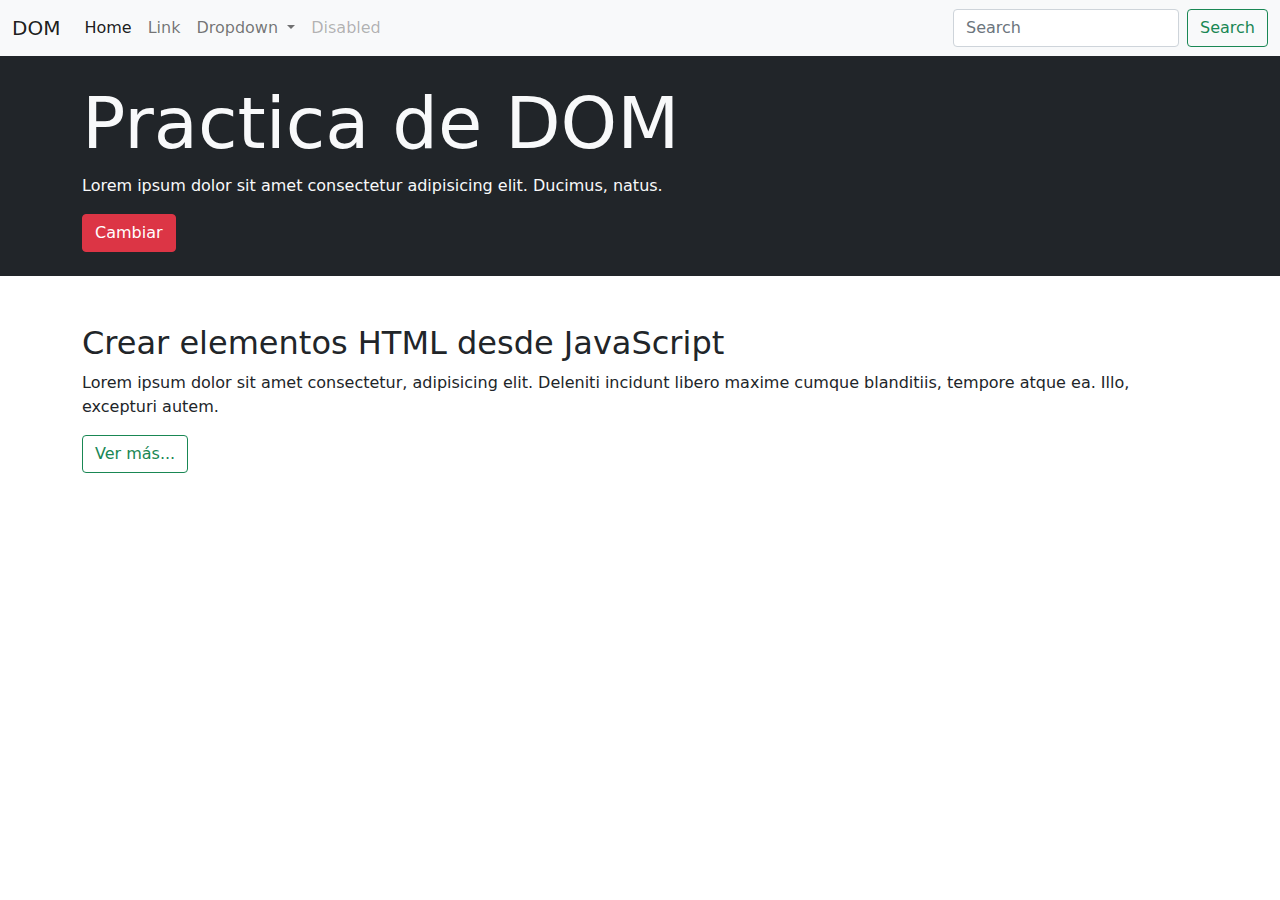
<file: index.htm>
<!DOCTYPE html>
<html lang="es">
<head>
    <meta charset="UTF-8">
    <meta http-equiv="X-UA-Compatible" content="IE=edge">
    <meta name="viewport" content="width=device-width, initial-scale=1.0">
    <meta name="author" content="Facundo Moya">
    <meta name="description" content="practica de DOM">
    <meta name="keywords" content="DOM, practica de DOM">
    <link rel="stylesheet" href="CSS/bootstrap.min.css">
    <link rel="stylesheet" href="CSS/style.css">
    <title>Practica DOM</title>
</head>
<body>
    <header>
        <nav class="navbar navbar-expand-lg navbar-light bg-light">
            <div class="container-fluid">
              <a class="navbar-brand" href="#">DOM</a>
              <button class="navbar-toggler" type="button" data-bs-toggle="collapse" data-bs-target="#navbarSupportedContent" aria-controls="navbarSupportedContent" aria-expanded="false" aria-label="Toggle navigation">
                <span class="navbar-toggler-icon"></span>
              </button>
              <div class="collapse navbar-collapse" id="navbarSupportedContent">
                <ul class="navbar-nav me-auto mb-2 mb-lg-0">
                  <li class="nav-item">
                    <a class="nav-link active" aria-current="page" href="#">Home</a>
                  </li>
                  <li class="nav-item">
                    <a class="nav-link" href="#">Link</a>
                  </li>
                  <li class="nav-item dropdown">
                    <a class="nav-link dropdown-toggle" href="#" id="navbarDropdown" role="button" data-bs-toggle="dropdown" aria-expanded="false">
                      Dropdown
                    </a>
                    <ul class="dropdown-menu" aria-labelledby="navbarDropdown">
                      <li><a class="dropdown-item" href="#">Action</a></li>
                      <li><a class="dropdown-item" href="#">Another action</a></li>
                      <li><hr class="dropdown-divider"></li>
                      <li><a class="dropdown-item" href="#">Something else here</a></li>
                    </ul>
                  </li>
                  <li class="nav-item">
                    <a class="nav-link disabled">Disabled</a>
                  </li>
                </ul>
                <form class="d-flex">
                  <input class="form-control me-2" type="search" placeholder="Search" aria-label="Search">
                  <button class="btn btn-outline-success" type="submit">Search</button>
                </form>
              </div>
            </div>
          </nav>
    </header>
    <main>
        <section class="bg-dark py-4">
            <article class="container text-light">
                <h1 class="display-2" id="titulo">Practica de DOM</h1>
                <p>Lorem ipsum dolor sit amet consectetur adipisicing elit. Ducimus, natus.</p>
                <button class="btn btn-danger" onclick="cambiarTitulo()">Cambiar</button>
            </article>
        </section>
        <section class="my-5 container">
          <article>
            <h2>Crear elementos HTML desde JavaScript</h2>
            <p>Lorem ipsum dolor sit amet consectetur, adipisicing elit. Deleniti incidunt libero maxime cumque blanditiis, tempore atque ea. Illo, excepturi autem.</p>
          </article>
          <button class="btn btn-outline-success" onclick="verMas()" id="btnVerMas">Ver más...</button>
        </section>
    </main>
    <footer></footer>
    <script src="JS/bootstrap.min.js"></script>
    <script src="JS/app.js"></script>
</body>
</html>
</file>
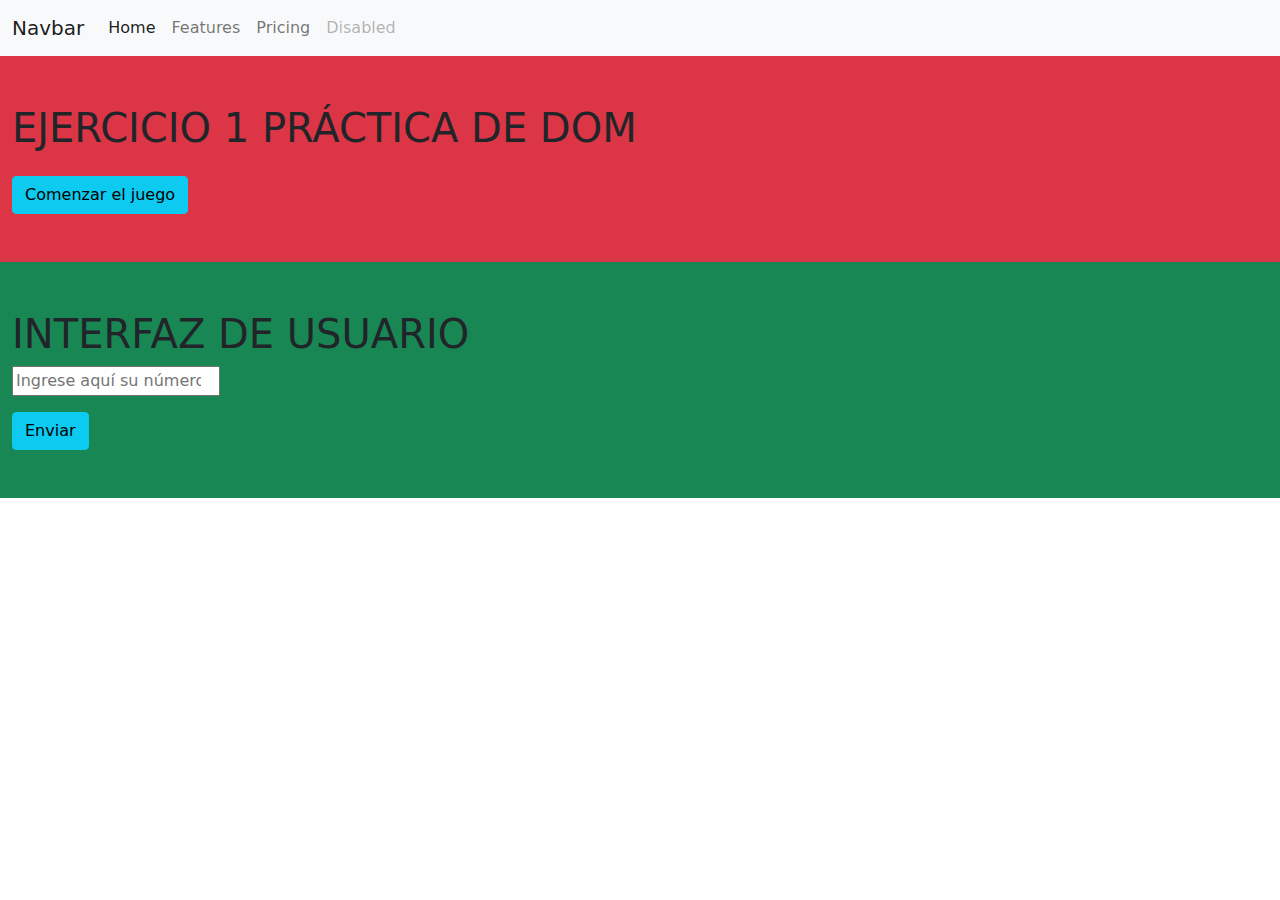
<file: ejercicio1.html>
<!DOCTYPE html>
<html lang="es">
<head>
    <meta charset="UTF-8">
    <meta http-equiv="X-UA-Compatible" content="IE=edge">
    <meta name="viewport" content="width=device-width, initial-scale=1.0">
    <link rel="stylesheet" href="CSS/bootstrap.min.css">
    <title>Ejercicio 1</title>
</head>
<body>
<header>
    <nav class="navbar navbar-expand-lg navbar-light bg-light">
        <div class="container-fluid">
          <a class="navbar-brand" href="#">Navbar</a>
          <button class="navbar-toggler" type="button" data-bs-toggle="collapse" data-bs-target="#navbarNav" aria-controls="navbarNav" aria-expanded="false" aria-label="Toggle navigation">
            <span class="navbar-toggler-icon"></span>
          </button>
          <div class="collapse navbar-collapse" id="navbarNav">
            <ul class="navbar-nav">
              <li class="nav-item">
                <a class="nav-link active" aria-current="page" href="#">Home</a>
              </li>
              <li class="nav-item">
                <a class="nav-link" href="#">Features</a>
              </li>
              <li class="nav-item">
                <a class="nav-link" href="#">Pricing</a>
              </li>
              <li class="nav-item">
                <a class="nav-link disabled">Disabled</a>
              </li>
            </ul>
          </div>
        </div>
      </nav>
</header>
<main>
<article class="bg-danger text-dark py-5 container-fluid">
    <h1>EJERCICIO 1 PRÁCTICA DE DOM</h1>
    <button class="btn btn-info mt-3" onclick="Adivinar()" id="comenzareljuego">Comenzar el juego</button>
</article>
<article class="bg-success text dark py-5 container-fluid">
    <h1>INTERFAZ DE USUARIO</h1>
    <input type="number" placeholder="Ingrese aquí su número" id="azar">
    <div><button class="btn btn-info mt-3" onclick="Enviar()">Enviar</button></div>
</article>
</main>
<footer></footer>
<script src="JS/bootstrap.min.js"></script>
<script src="JS/ejercicio1.js"></script>
</body>
</html>
</file>
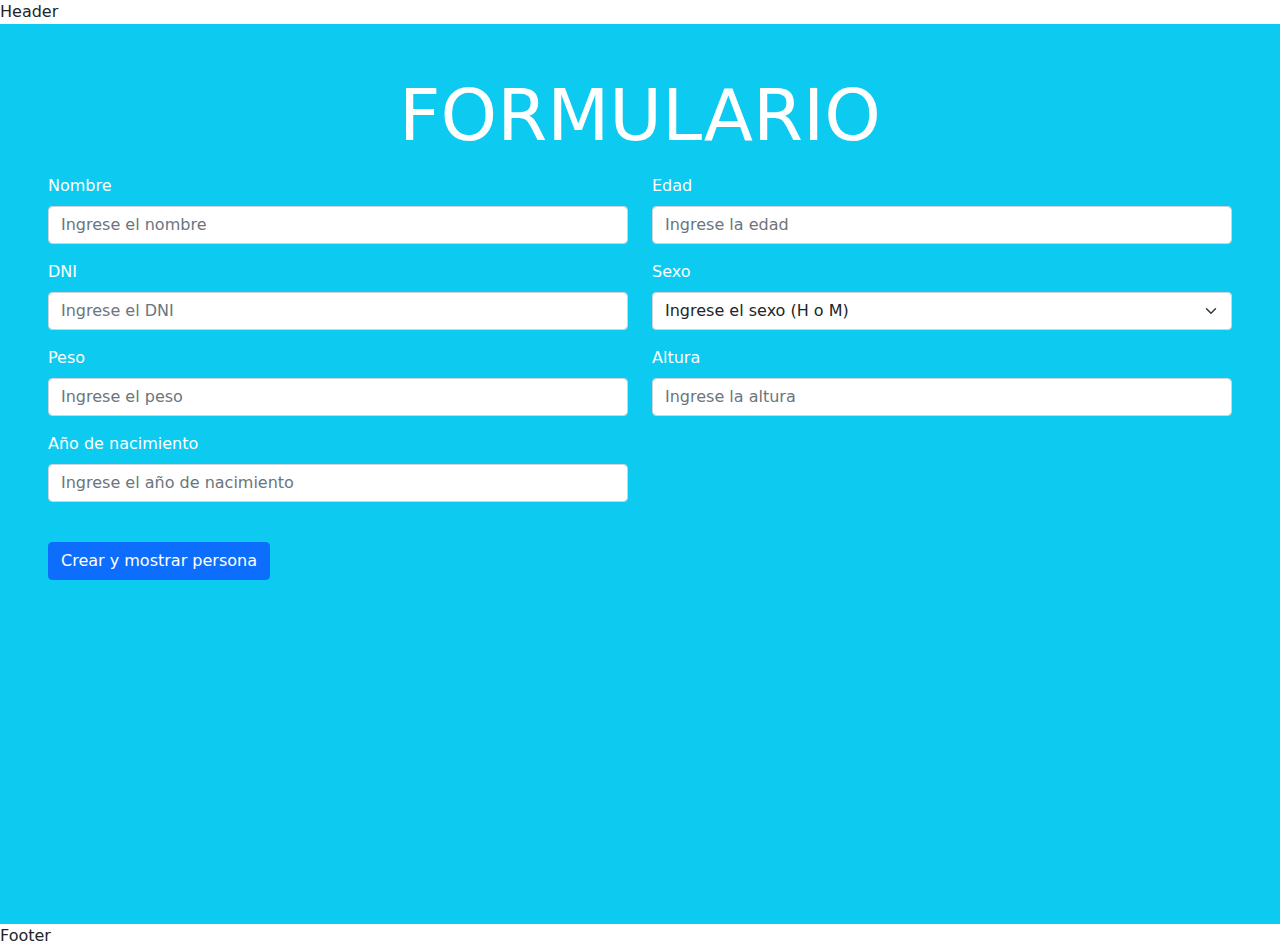
<file: ejercicio2.html>
<!DOCTYPE html>
<html lang="es">
  <head>
    <meta charset="UTF-8" />
    <meta http-equiv="X-UA-Compatible" content="IE=edge" />
    <meta name="viewport" content="width=device-width, initial-scale=1.0" />
    <link rel="stylesheet" href="CSS/bootstrap.min.css" />
    <link rel="stylesheet" href="CSS/style.css" />
    <title>Ejercicio 2</title>
  </head>
  <body>
    <header>Header</header>
    <main class="min-vh-100 bg-info text-white">
      <article class="p-5 container-fluid">
        <h1 class="mb-3 text-center display-2">FORMULARIO</h1>
        <!-- Formulario -->
        <form>
          <div class="row">
            <div class="mb-3 col-6">
              <label class="form-label">Nombre</label>
              <input
                type="text"
                class="form-control"
                placeholder="Ingrese el nombre"
                id="input1"
                required
              />
            </div>
            <div class="mb-3 col-6">
              <label class="form-label">Edad</label>
              <input
                type="number"
                class="form-control"
                placeholder="Ingrese la edad"
                id="input2"
                required
              />
            </div>
            <div class="mb-3 col-6">
              <label class="form-label">DNI</label>
              <input
                type="number"
                class="form-control"
                placeholder="Ingrese el DNI"
                id="input3"
                required
              />
            </div>
            <div class="mb-3 col-6">
              <label class="form-label">Sexo</label>
              <select
                class="form-select"
                aria-label="Default select example"
                id="input4"
              >
                <option selected value="">Ingrese el sexo (H o M)</option>
                <option value="H">H</option>
                <option value="M">M</option>
              </select>
            </div>
            <div class="mb-3 col-6">
              <label class="form-label">Peso</label>
              <input
                type="number"
                class="form-control"
                placeholder="Ingrese el peso"
                id="input5"
                required
              />
            </div>
            <div class="mb-3 col-6">
              <label class="form-label">Altura</label>
              <input
                type="number"
                class="form-control"
                placeholder="Ingrese la altura"
                id="input6"
                required
              />
            </div>
            <div class="mb-3 col-6">
              <label class="form-label">Año de nacimiento</label>
              <input
                type="number"
                class="form-control"
                placeholder="Ingrese el año de nacimiento"
                id="input7"
                required
              />
            </div>
          </div>
          <button
            class="btn btn-primary mt-4"
            type="submit"
            onclick="CrearMostrarPersona()"
          >
            Crear y mostrar persona
          </button>
        </form>
        <div class="row">
          <!-- Dentro de este div se imprimen los datos cuando ejecutamos el metodo mostrarDatos() -->
          <div class="col-6 pt-5" id="datosImpresos"></div>
          <!-- Aqui estan los botones -->
          <div class="col-6 d-grid gap-5 d-none" id="botonesPersona">
            <button
              type="button"
              class="btn btn-primary mt-4 fs-3"
              onclick="funcionEsMayordeEdad()"
            >
              Mostrar si es mayor de edad
            </button>
            <button
              type="button"
              class="btn btn-primary mt-4 fs-3"
              onclick="funcionMostrarGeneracion()"
            >
              Mostrar su generación
            </button>
          </div>
        </div>
      </article>
    </main>
    <footer>Footer</footer>
    <script src="JS/bootstrap.min.js"></script>
    <script src="JS/ejercicio2.js"></script>
  </body>
</html>
</file>
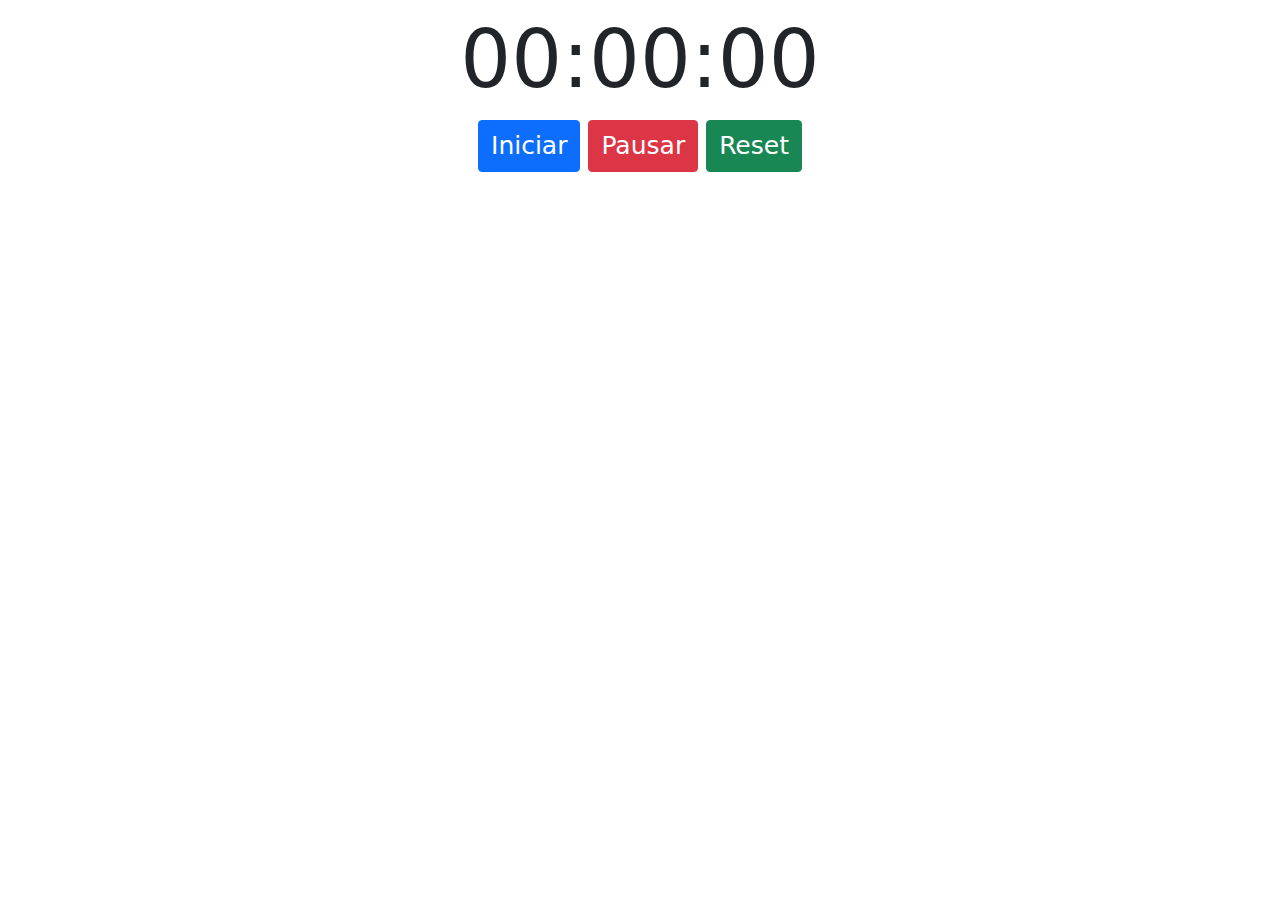
<file: ejercicio4.html>
<!DOCTYPE html>
<html lang="es">
<head>
    <meta charset="UTF-8">
    <meta http-equiv="X-UA-Compatible" content="IE=edge">
    <meta name="viewport" content="width=device-width, initial-scale=1.0">
    <link rel="stylesheet" href="CSS/bootstrap.min.css">
    <link rel="stylesheet" href="CSS/style.css">
    <title>Ejercicio 4</title>
</head>
<body>
        <div class="cronometro">
            <text id="horas">00:</text><text id="minutos">00:</text><text id="segundos">00</text>
        </div>
        <div class="botones">
            <button type="button" class="btn btn-primary botones" id="boton1" onclick="Iniciar()">Iniciar</button>
            <button type="button" class="btn btn-danger botones" id="boton2" onclick="Pausar()">Pausar</button>
            <button type="button" class="btn btn-success botones" onclick="Reset()">Reset</button>
        </div>
    <script src="JS/bootstrap.min.js"></script>
    <script src="JS/ejercicio4.js"></script>
</body>
</html>
</file>
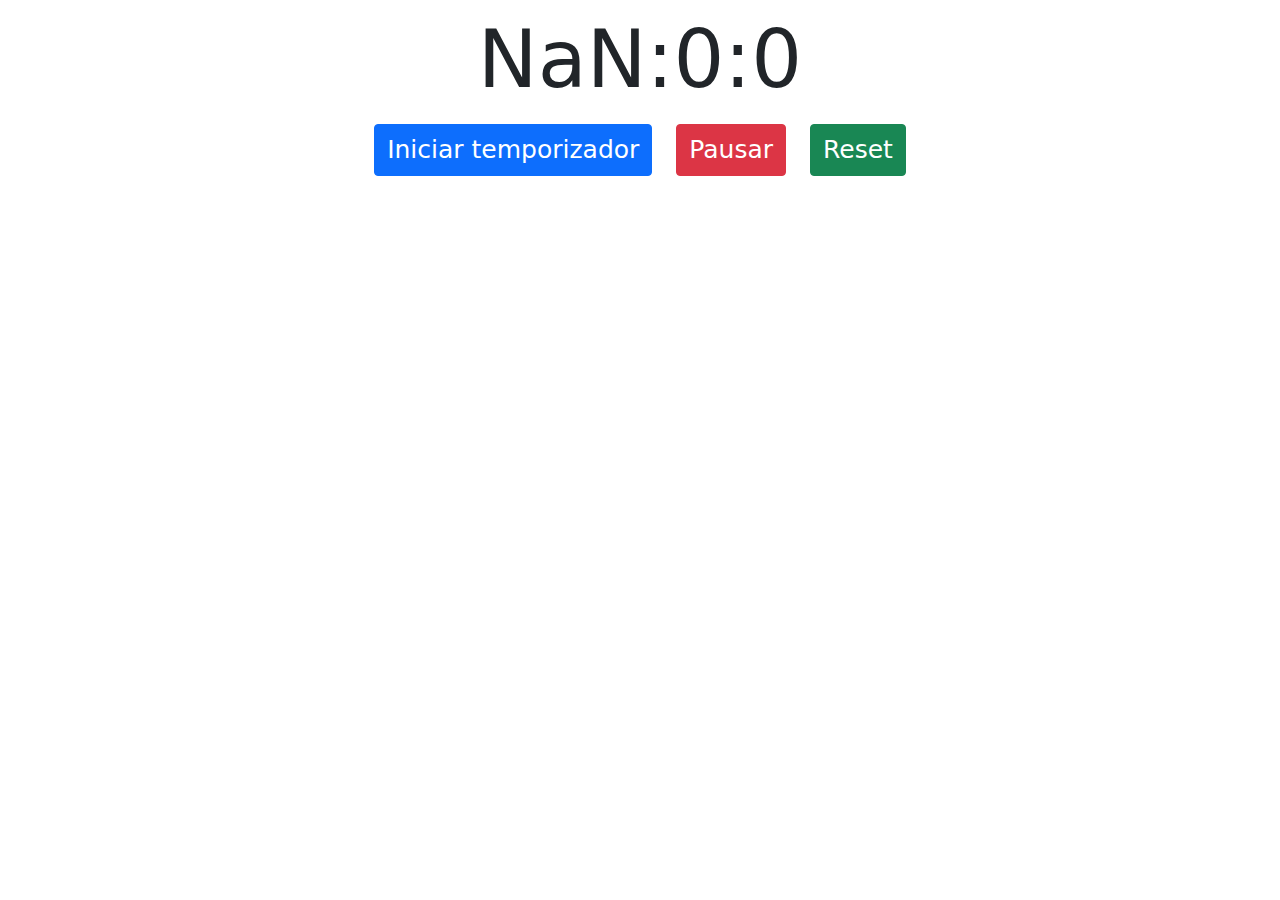
<file: ejercicio5.html>
<!DOCTYPE html>
<html lang="es">
<head>
    <meta charset="UTF-8">
    <meta http-equiv="X-UA-Compatible" content="IE=edge">
    <meta name="viewport" content="width=device-width, initial-scale=1.0">
    <link rel="stylesheet" href="CSS/bootstrap.min.css">
    <link rel="stylesheet" href="CSS/style.css">
    <title>Ejercicio 5</title>
</head>
<body>
 <div class="cronometro">
    <text id="hours">00:</text><text id="minutes">00:</text><text id="seconds">00</text>
 </div>
 <div class="botones">
     <button class="btn btn-primary botones mx-2 my-1" id="boton1" onclick="Iniciar()">Iniciar temporizador</button>
     <button class="btn btn-danger botones mx-2 my-1" id="boton2" onclick="Pausar()">Pausar</button>
     <button class="btn btn-success botones mx-2 my-1" id="boton3" onclick="Reset()">Reset</button>
 </div>
<script src="JS/bootstrap.min.js"></script>
<script src="JS/ejercicio5.js"></script>
</body>
</html>
</file>
<file: CSS/style.css>
/* EJERCICIO 3 */

*{
    margin: 0;
    padding: 0;
}

.titulo1{
    font-size: 35px;
    text-align: center;
    background: black;
    color: white;
    padding: 30px 30px;
    margin: 0px 400px;
}

.titulo2{
    font-size: 80px;
    text-align: center;
    background: black;
    color: white;
    padding: 30px 30px;
    margin: 0px 400px;
}

.seconds{
    font-size: 35px;
}

.pm{
    position: relative;
    bottom: 30px;
    left: 7px;
}

.seg{
    position: relative;
    right: 45px;
}

/* EJERCICIO 4 - EJERCICIO 5 */

.cronometro{
    font-size: 80px;
    text-align: center;
}

.botones{
    text-align: center;
    font-size: 25px;
}
</file>
